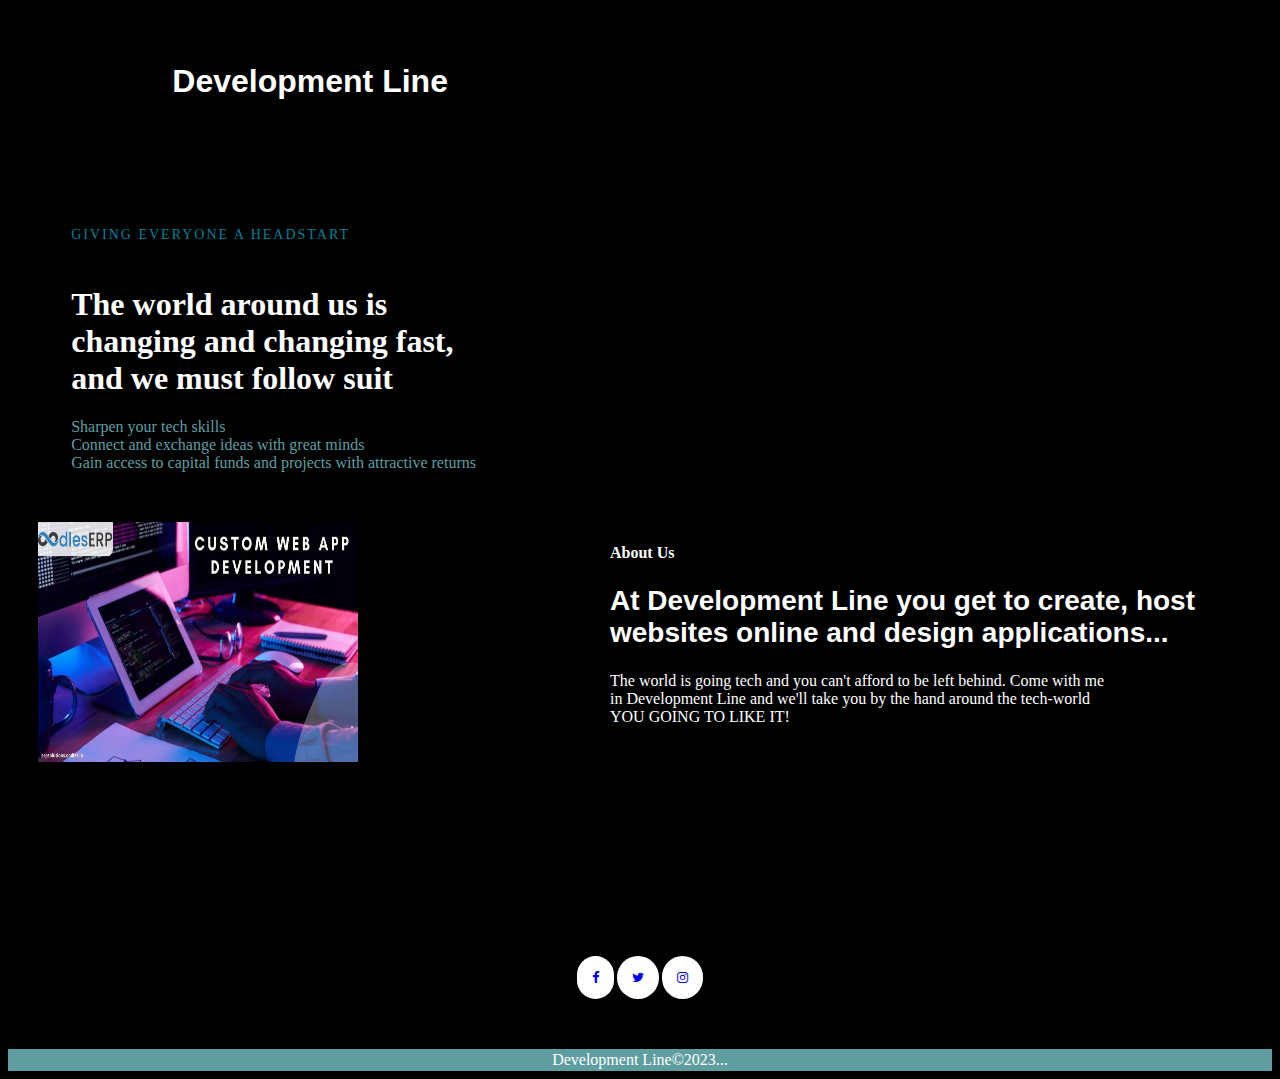
<file: index.html>
<!DOCTYPE html>
<html>

<head>
    <title>web-app dev</title>
    <meta name="viewport" content="width=device-width, initial-scale=1">
    <link rel="stylesheet" href="https://cdnjs.cloudflare.com/ajax/libs/font-awesome/4.7.0/css/font-awesome.min.css">
    <link rel="stylesheet" href="css/work.css">
    <script src="https://ajax.googleapis.com/ajax/libs/jquery/3.5.1/jquery.min.js"></script>
    <link rel="shortcut icon" type="image.jfif" href="image/download.jfif">
</head>

<body>
    <div class="just">
        <a href="index.html"><b>Development Line</b></a>
    </div>

    <div class="anon">
        <h5>GIVING EVERYONE A HEADSTART</h5>
        <h1>The world around us is<br>
            changing and changing fast,<br>
            and we must follow suit</h1>
        <p>Sharpen your tech skills<br>
            Connect and exchange ideas with great minds<br>
            Gain access to capital funds and projects with attractive returns</p>
    </div>

    <div class="kiev">
        <h4>About Us</h4>
        <h2>At Development Line you get to
            create, host websites online
            and design applications...
        </h2>
        <p>
            The world is going tech and you can't afford to be left behind. Come with me<br>
            in Development Line and we'll take you by the hand around the tech-world<br>
            YOU GOING TO LIKE IT!
        </p>
    </div>

    <div class="image">
        <img src="images/custom.jpg" width="320px" height="240" alt="company's logo">
    </div>

    <div class="footer">
        <div>
            <a href="#" class="fa fa-facebook"></a>
            <a href="#" class="fa fa-twitter"></a>
            <a href="#" class="fa fa-instagram"></a>
        </div>
    </div>

    <div class="dev">
        Development Line&copy2023...
    </div>
</body>
<script src="script/script.js"></script>

</html>
</file>
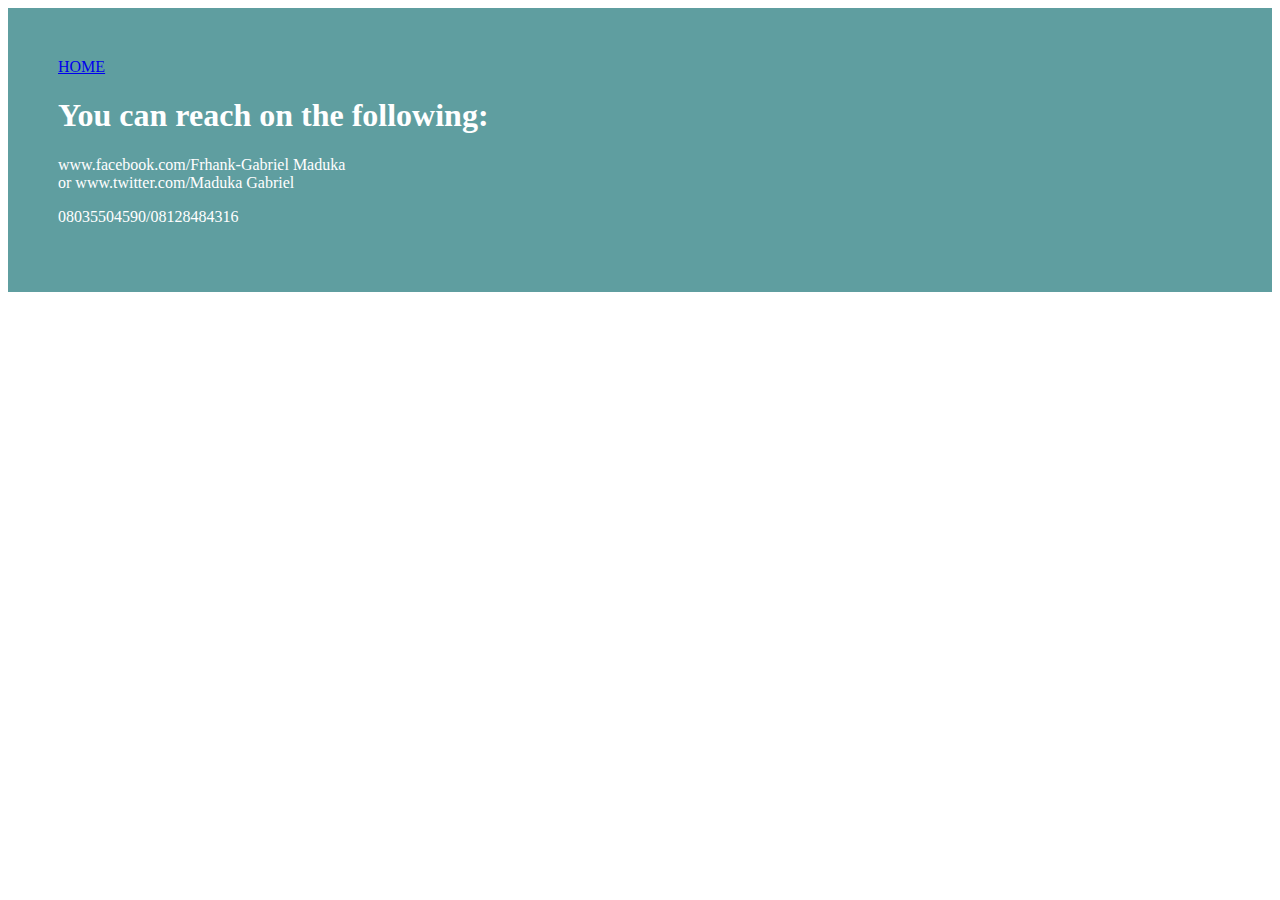
<file: contact.html>
<!DOCTYPE html>
<html>
    <head>
        <title>Reach out</title>
    </head>
    <style>
        .kess {
            background-color: cadetblue;
            color: white;
            padding: 50px;
        }
    </style>                                    
    <body>
        <div class="kess">
            <a href="index.html">HOME</a>
            <h1>You can reach on the following:</h1>
            <p>www.facebook.com/Frhank-Gabriel Maduka<br>
            or www.twitter.com/Maduka Gabriel</p>
            <p>08035504590/08128484316</p>
        </div>
    </body>
</html>
</file>
<file: css/work.css>
body {
    background-color: black;
    color: white;
}

.just {
    margin-top: 5%;
    margin-bottom: 10%;
}

.just a {
    color: white;
    padding-left: 13%;
    font-size: xx-large;
    font-weight: 1500;
    text-decoration: none;
    margin-bottom: 80px;
    font-family: Verdana, Geneva, Tahoma, sans-serif;
}

.anon {
    padding-left: 5%;
    margin-bottom: 50px;
}

.anon p {
    color: cadetblue;
}

.anon h5 {
    font-size: 14px;
    text-transform: uppercase;
    font-weight: 500;
    color: #008099;
    letter-spacing: 2px;
    display: block;
    padding-bottom: 20px
}

.trust {
    color: cadetblue;
    font-family: 'Times New Roman', Times, serif;
}

.kiev {
    float: right;
    margin-right: 30px;
    max-width: 50%;
    margin-bottom: 8%;
}

.kiev h2 {
    font-size: 28px;
    font-family: sans-serif;
}

.image {
    padding-left: 30px;
}

.footer {
    text-align: center;
    background-color: black;
    color: cadetblue;
    font-size: small;
}

.footer div a {
    background-color: white;
    padding: 15px;
    margin-bottom: 50px;
    border-radius: 2em;
    text-decoration: none;
}

.footer {
    margin-top: 15%;
}

.dev {
    background-color: cadetblue;
    text-align: center;
    padding: 2px;
}
</file>
